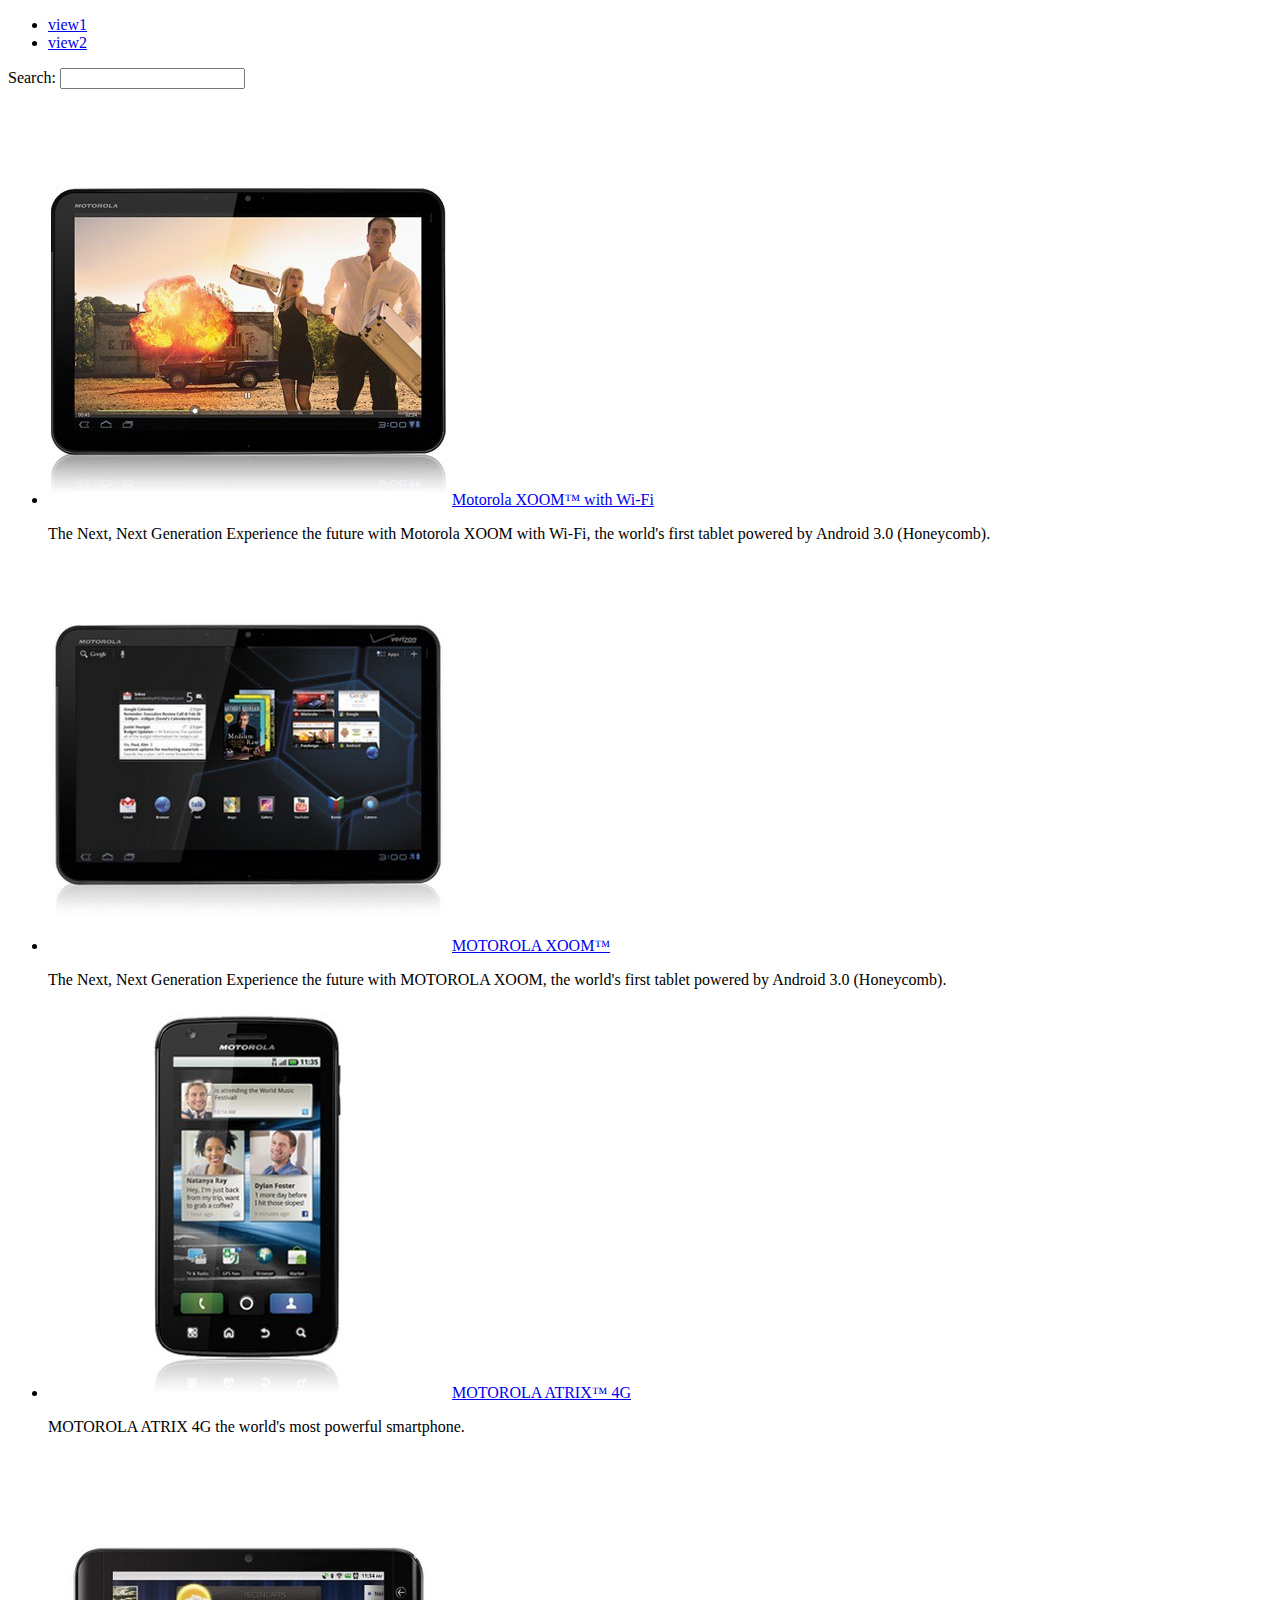
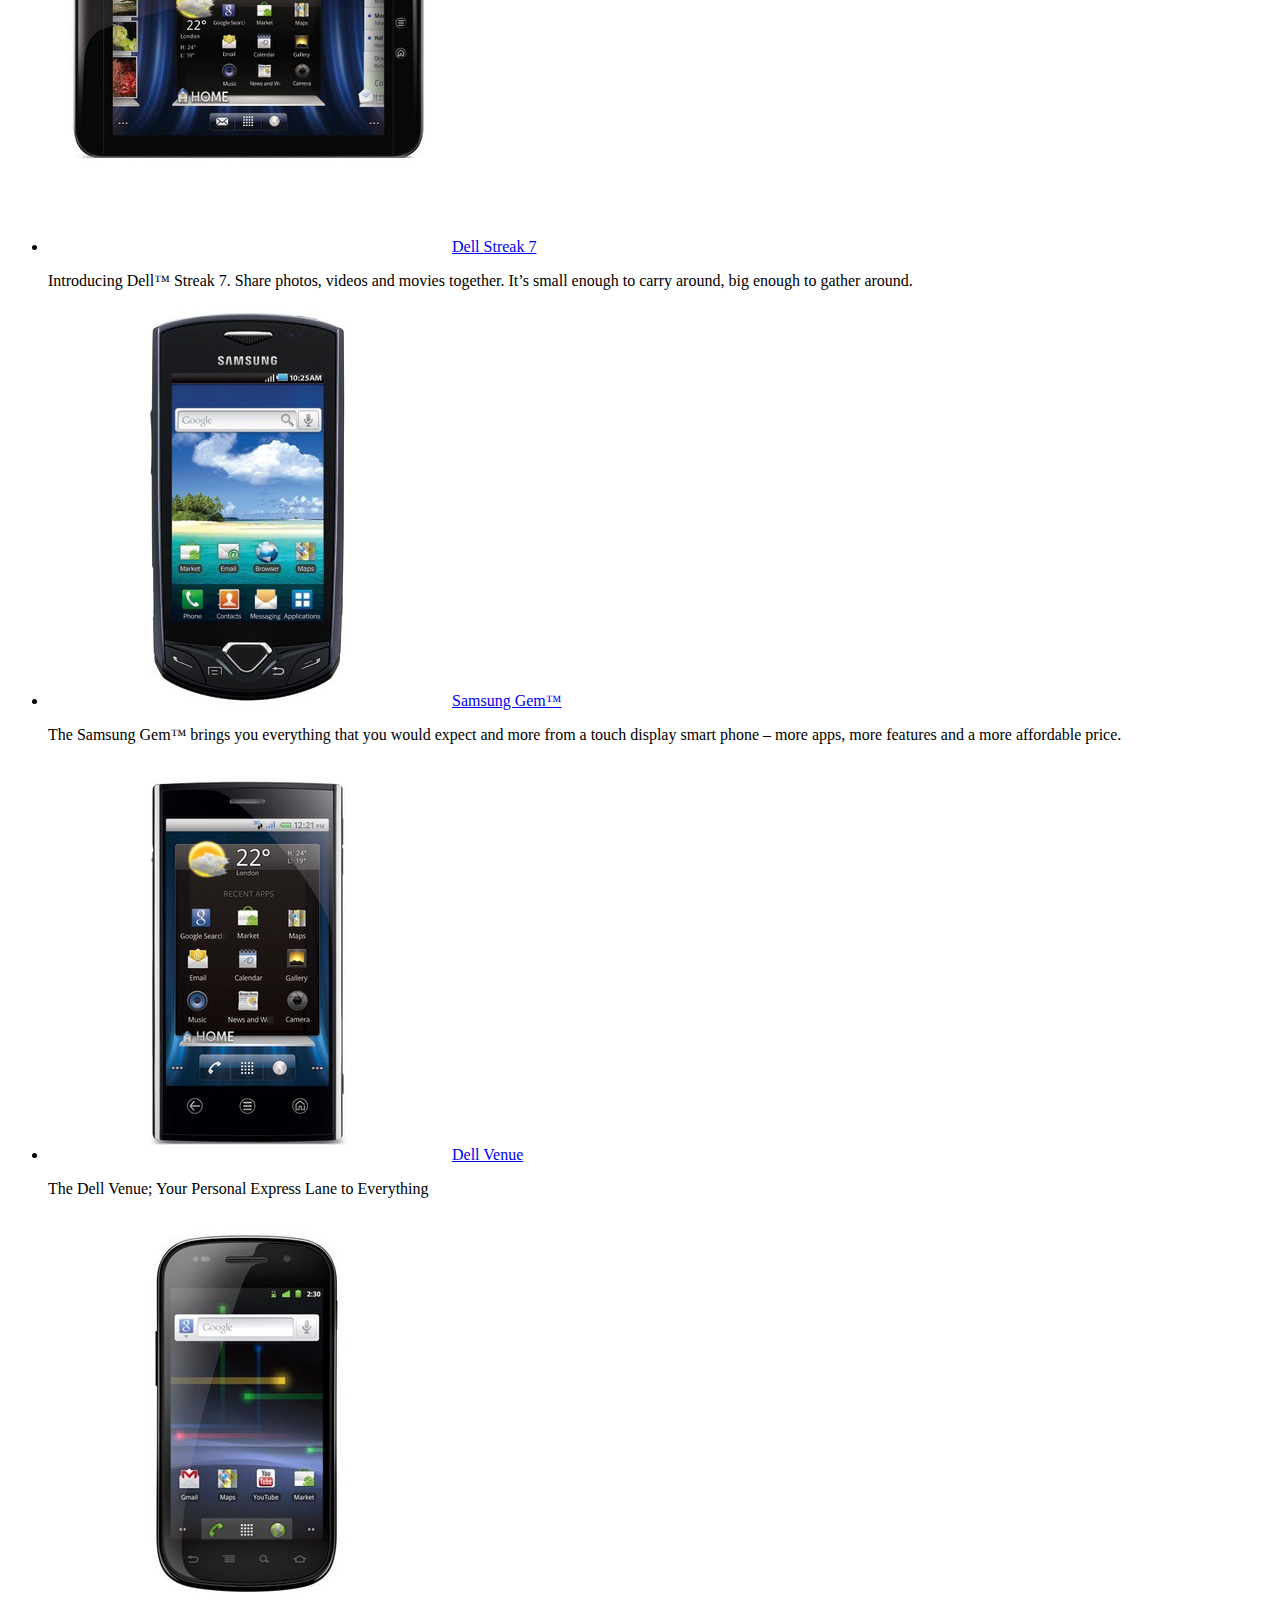
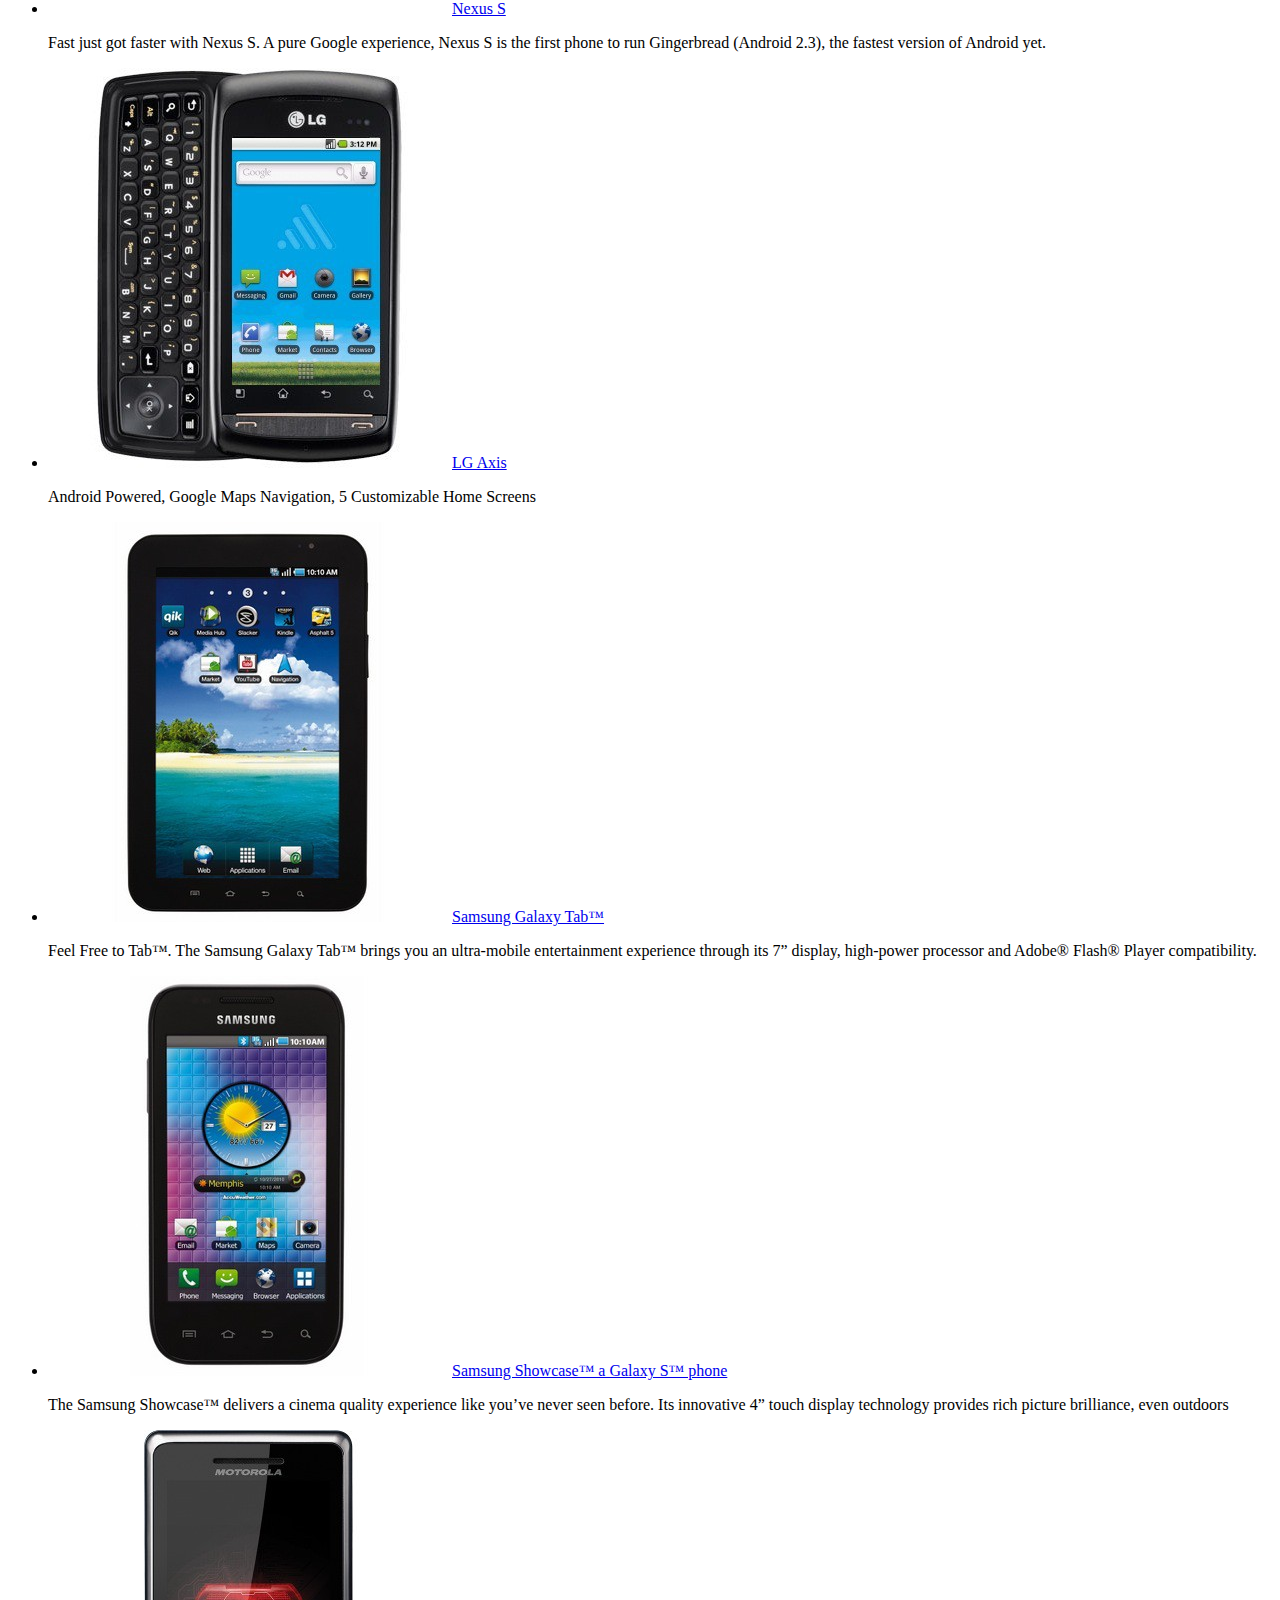
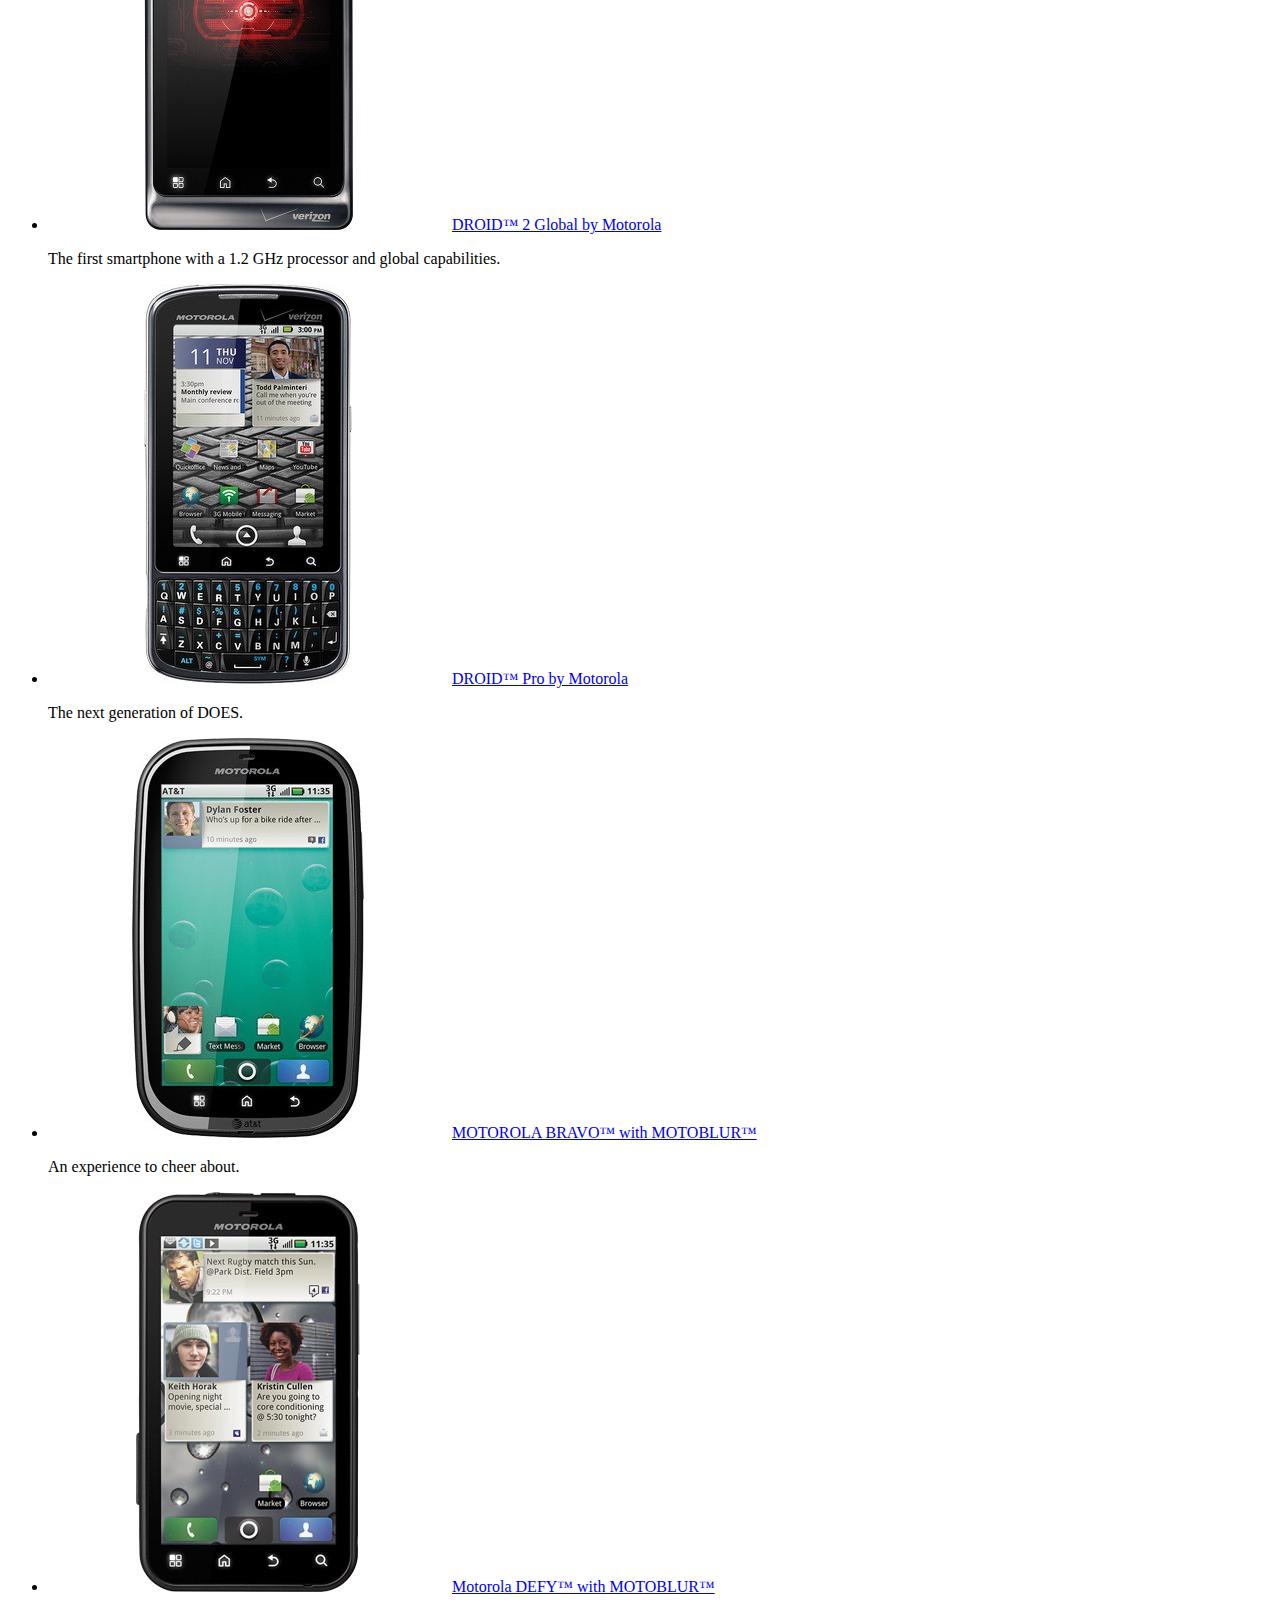
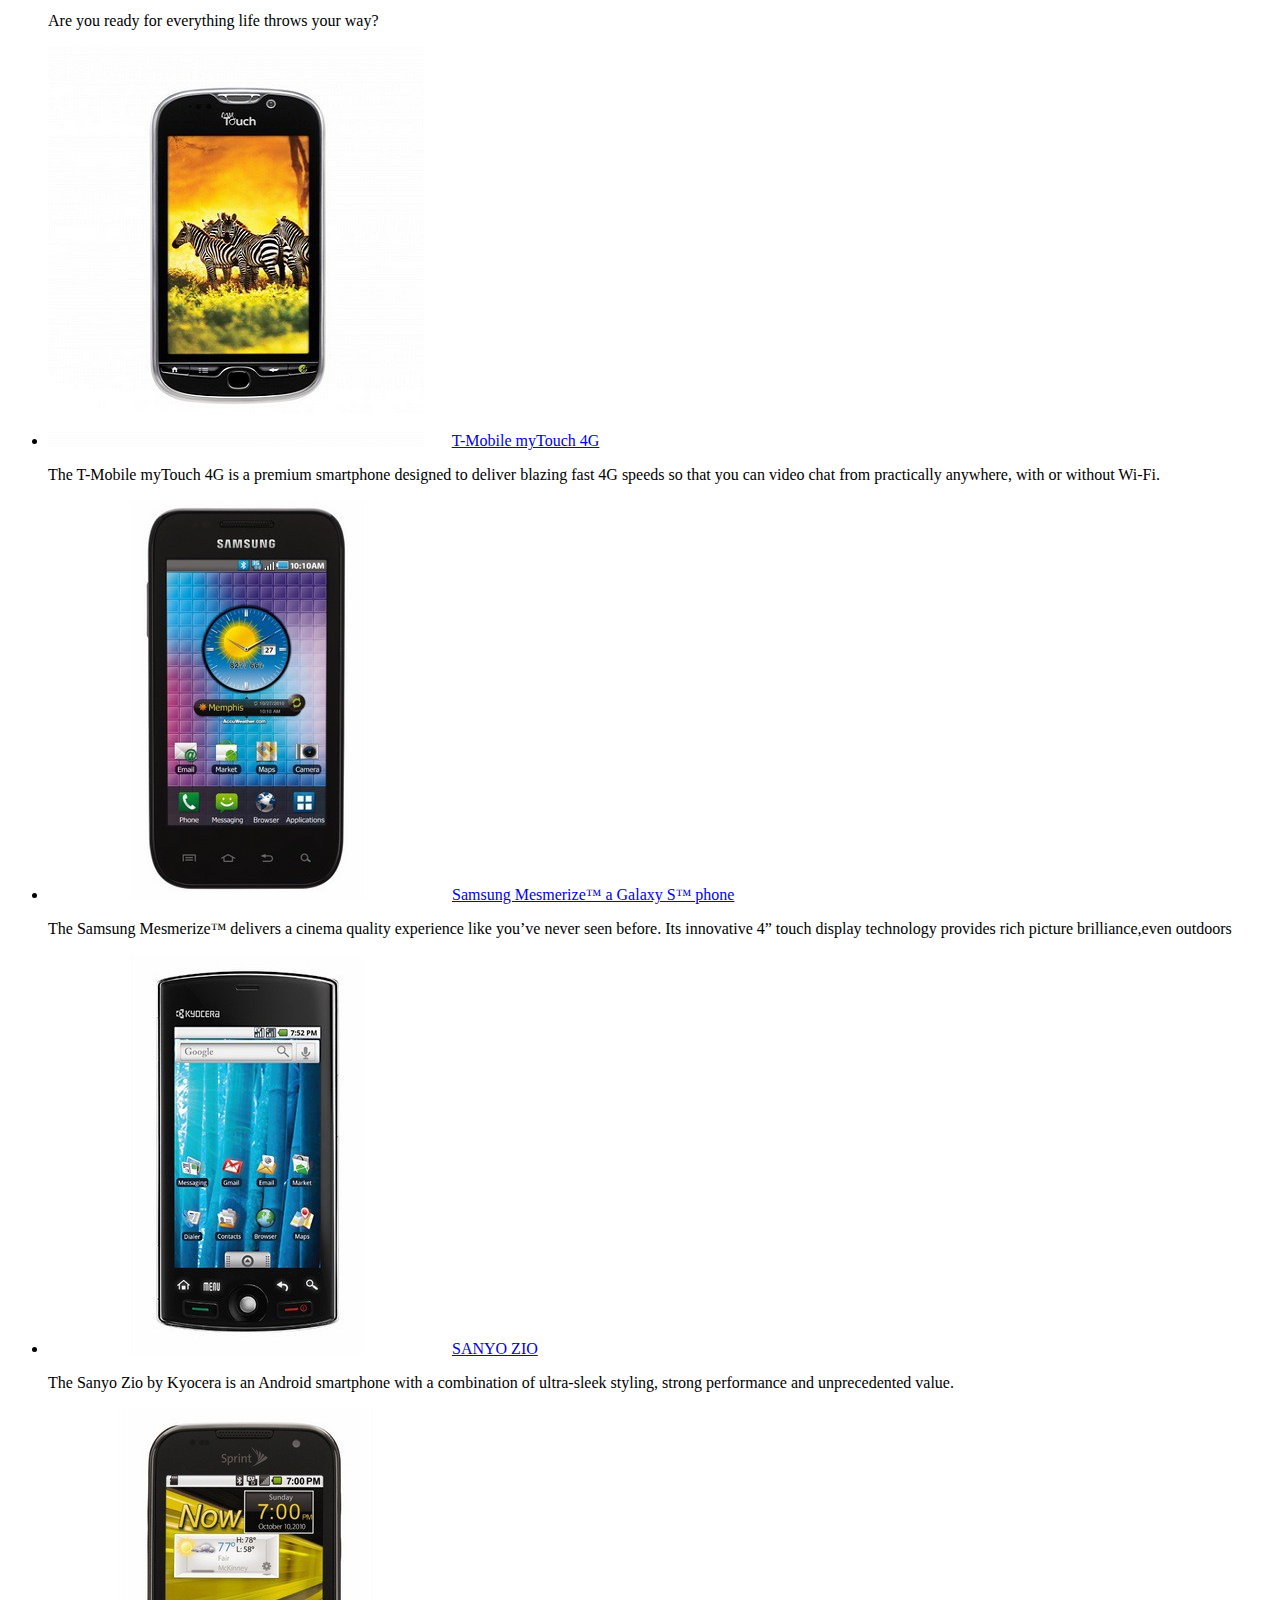
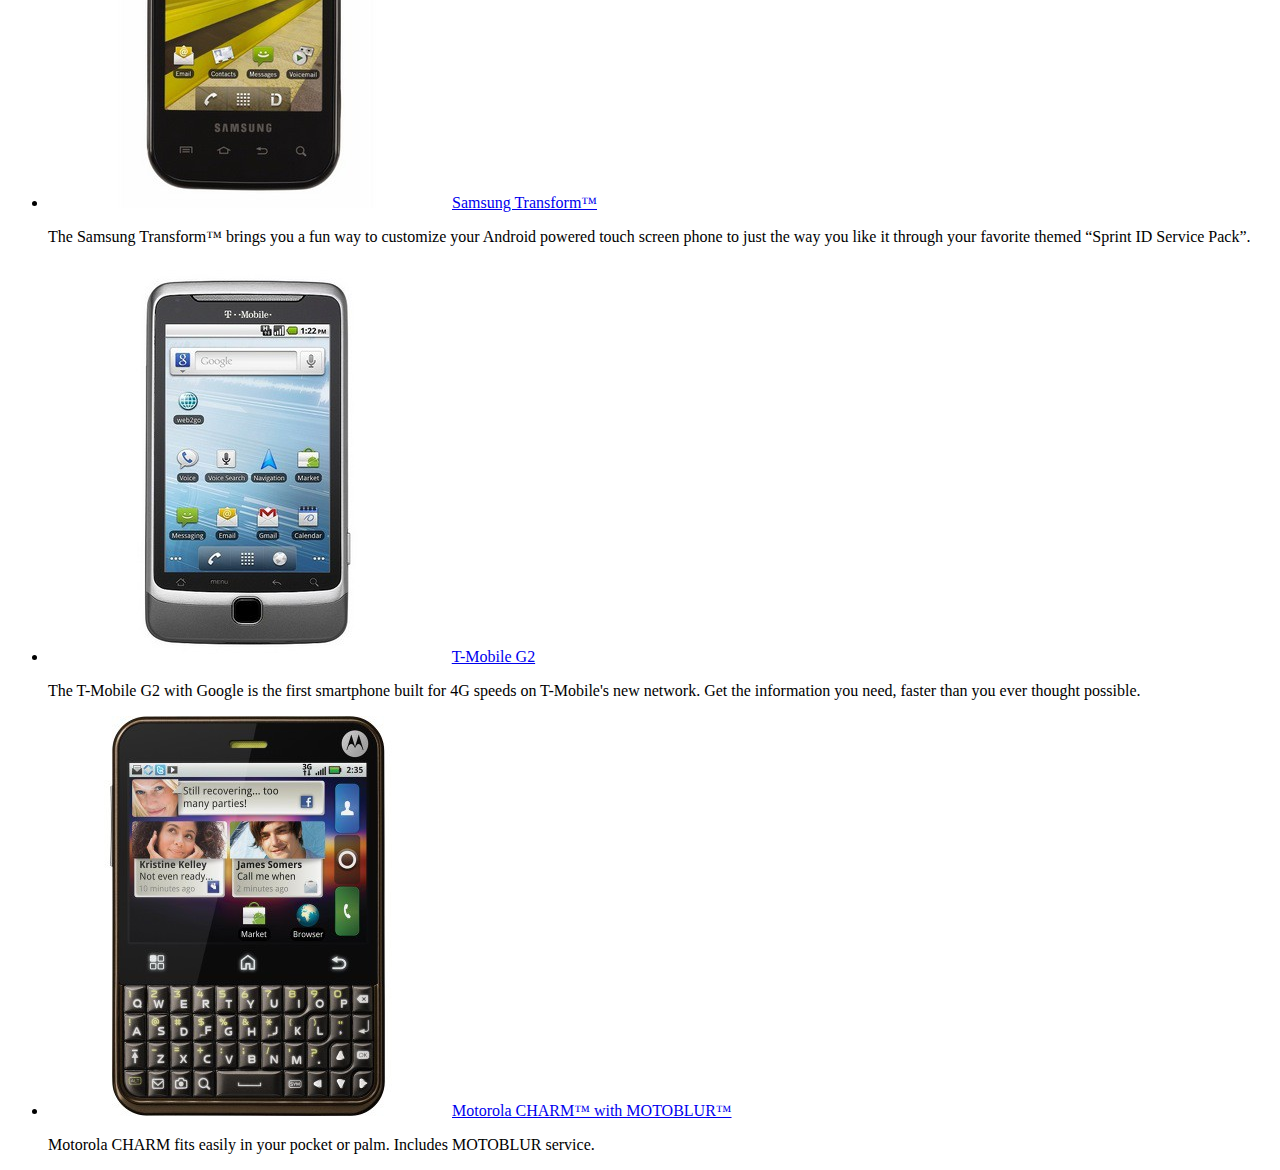
<file: index.html>
<!doctype html>
<html lang="en">
<head>
  <meta charset="utf-8">
  <title>My AngularJS AngularJS + RequireJS App</title>
  <link rel="stylesheet" href="css/app.css">
</head>
<body>
  <ul class="menu">
    <li><a href="#/view1">view1</a></li>
    <li><a href="#/view2">view2</a></li>
  </ul>

  <div data-ng-view></div>



  <script src="lib/requirejs/require.js" data-main="js/main.js"></script>
</body>
</html>
</file>
<file: css/app.css>
/* app css stylesheet */

.animate-enter, .animate-leave {
transition: 500ms ease-in all;
position: relative;
display: block;
} 
.animate-enter.animate-enter-active, .animate-leave {
left: 0;
}
.animate-leave.animate-leave-active, .animate-enter {
left: 500px;
}
</file>
